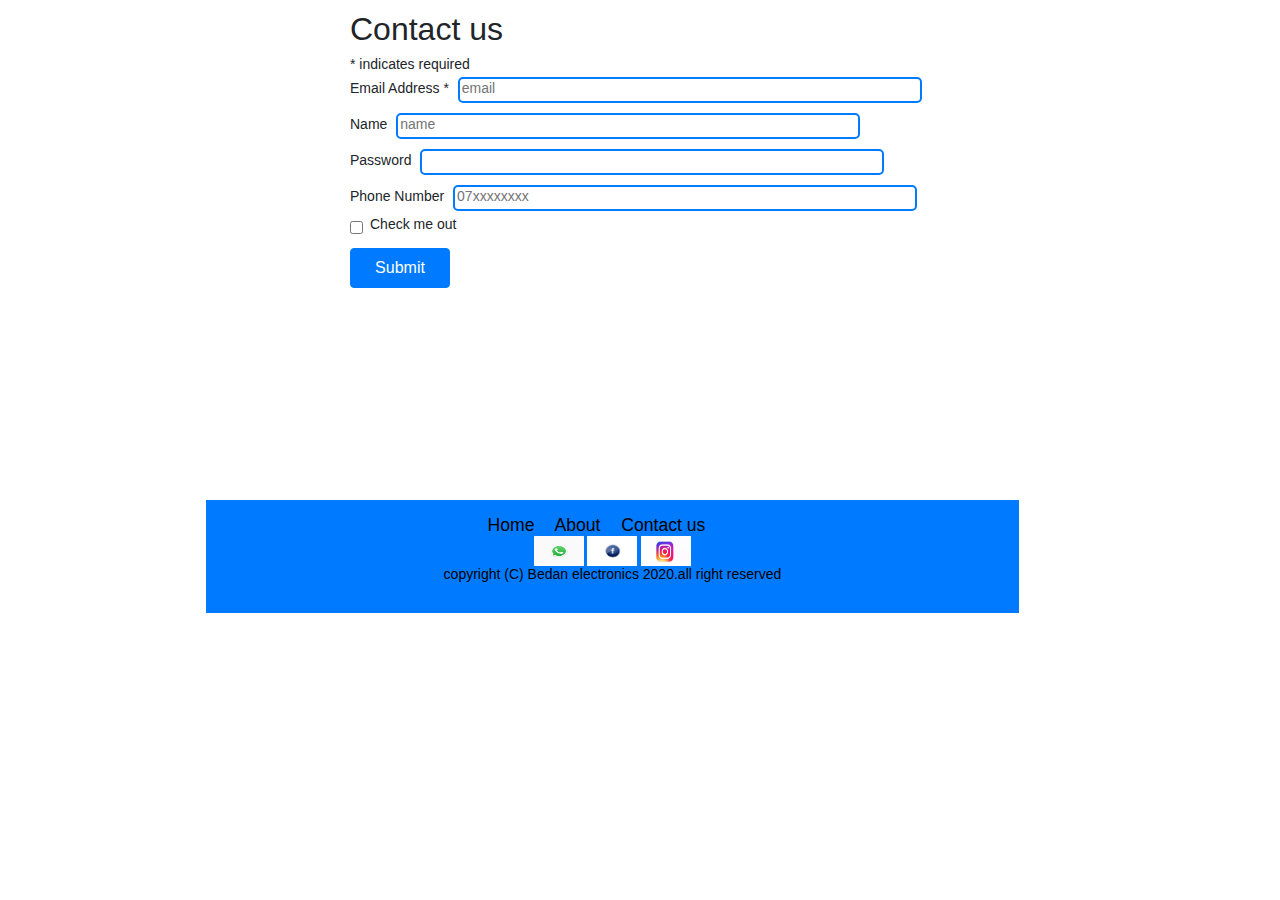
<file: index.html>
<!DOCTYPE html>
<html lang="en">
<head>
    <meta charset="UTF-8">
    <meta name="viewport" content="width=device-width, initial-scale=1.0">
    <title>BEDAN ELECTRONICS</title>
    <link rel="stylesheet" href="https://stackpath.bootstrapcdn.com/bootstrap/4.3.1/css/bootstrap.min.css">
<link rel="stylesheet" href="./css/styles.css">   
</head>
<body>
  
  <link href="//cdn-images.mailchimp.com/embedcode/classic-10_7.css" rel="stylesheet" type="text/css">
  <style type="text/css">
    #mc_embed_signup{background:#fff; clear:left; font:14px Helvetica,Arial,sans-serif; }
    /* Add your own Mailchimp form style overrides in your site stylesheet or in this style block.
       We recommend moving this block and the preceding CSS link to the HEAD of your HTML file. */
  </style>
  <div id="mc_embed_signup">
  <form action="https://gmail.us2.list-manage.com/subscribe/post?u=4aec4319415d32b118dcedd73&amp;id=d4a1c3fb08" method="post" id="mc-embedded-subscribe-form" name="mc-embedded-subscribe-form" class="validate" target="_blank" novalidate>
      <div id="mc_embed_signup_scroll">
    <h2>Contact us</h2>

  <div class="indicates-required"><span class="asterisk">*</span> indicates required</div>
  <div class="mc-field-group">

    <label for="mce-EMAIL">Email Address  <span class="asterisk">*</span>
  </label>
    <input type="email" value="" name="EMAIL" class="required email" id="mce-EMAIL" placeholder="email" required>
  </div>

  <div class="mc-field-group">
    <label for="mce-NAME">Name </label>
    <input type="name" value="" name="NAME" class="" id="mce-NAME" placeholder="name" required>
  </div>

  <div class="mc-field-group">
    <label for="mce-password">Password </label>
    <input type="password" value="" name="PASSWORD" class=""  id="exampleInputPassword1" required>
  </div>

  <div class="mc-field-group">
    <label for="mce-phone number">Phone Number </label>
    <input type="number" value="" name="PHONE NUMBER" class="" id="mce-PHONE NUMBER" placeholder="07xxxxxxxx" required>
  </div>
  
  <div class="form-group form-check">
    <input type="checkbox" class="form-check-input" id="exampleCheck1">
    <label class="form-check-label" for="exampleCheck1">Check me out</label>
  </div>

  <button type="submit" class="btn btn-primary">Submit</button>

  </form>
  </div>
  <script type='text/javascript' src='//s3.amazonaws.com/downloads.mailchimp.com/js/mc-validate.js'></script><script type='text/javascript'>(function($) {window.fnames = new Array(); window.ftypes = new Array();fnames[0]='EMAIL';ftypes[0]='email';fnames[1]='FNAME';ftypes[1]='text';fnames[2]='LNAME';ftypes[2]='text';fnames[3]='ADDRESS';ftypes[3]='address';fnames[4]='PHONE';ftypes[4]='phone';fnames[5]='BIRTHDAY';ftypes[5]='birthday';}(jQuery));var $mcj = jQuery.noConflict(true);</script>
  <!--End mc_embed_signup--> 
  
  <div class="foot">
    <footer class="section footer">
        <div class="footer-link">
        <a href="index.html" class="footer-link">Home</a>
        <a href="#" class="footer-link">About</a>
        <a href="#contact" class="footer-link">Contact us</a>
        
        </div>

        <div id="contact">
<img src="./images/WhatsApp_Logo_1.png" width="50px" height="30px"> 
<img src="./images/tiny-facebook-icon-12.jpg" width="50px" height="30px">
<img src="./images/instagram-logo.png" width="50px" height="30px">        
    </div>

        <p class="copyright">
          copyright (C) Bedan electronics <span id="date">2020</span>.all right reserved
        </p>
        </footer>
     
       <script src="./js/script.js"></script>
</body>
</html>
</file>
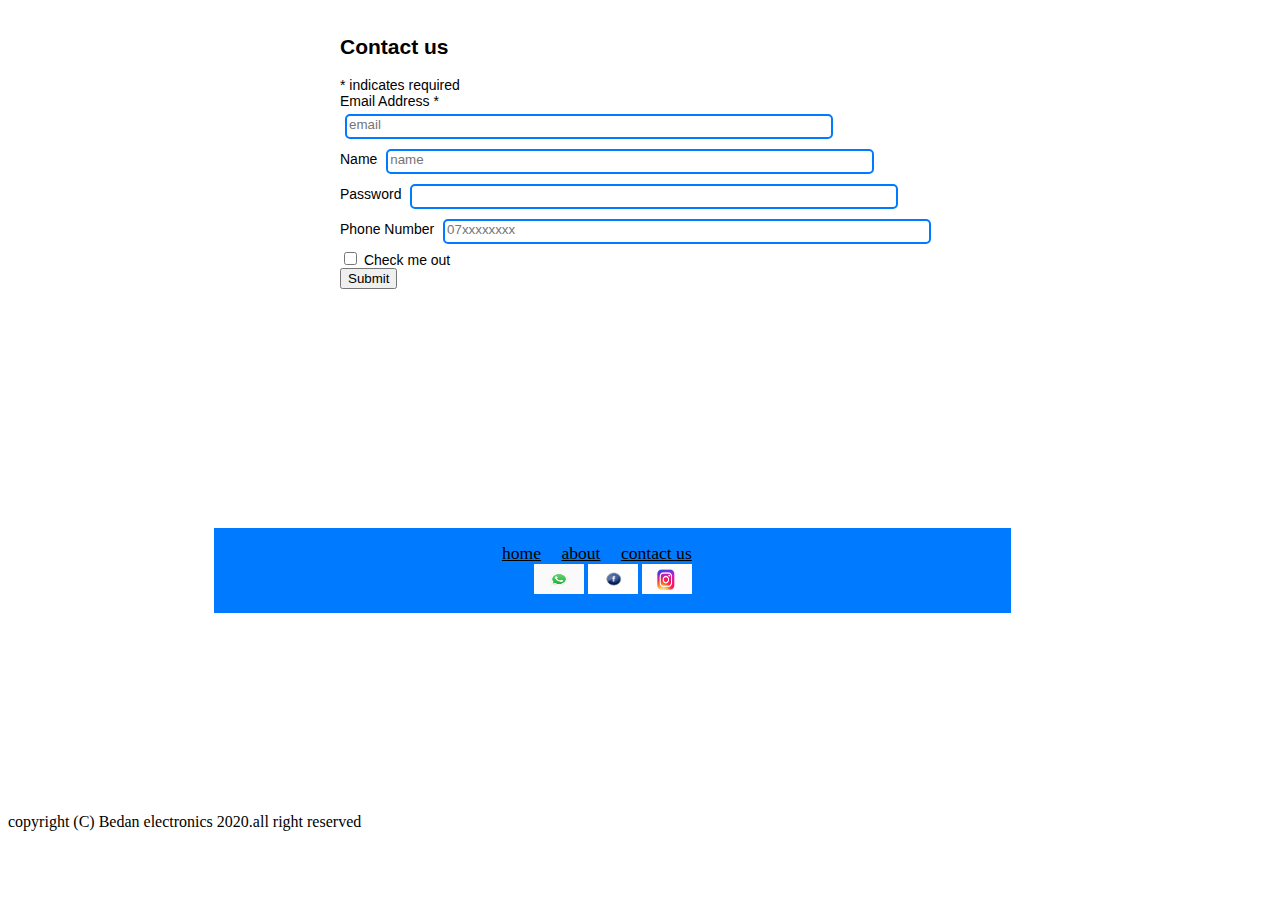
<file: contacts.html>
<!DOCTYPE html>
<html lang="en">
<head>
    <meta charset="UTF-8">
    <meta name="viewport" content="width=device-width, initial-scale=1.0">
    <title>BEDAN ELECTRONICS</title>
<link rel="stylesheet" href="./css/styles.css">
<link href="//cdn-images.mailchimp.com/embedcode/classic-10_7.css" rel="stylesheet" type="text/css">

</head>
<body>

<style type="text/css">
	#mc_embed_signup{background:#fff; clear:left; font:14px Helvetica,Arial,sans-serif; }
	/* Add your own Mailchimp form style overrides in your site stylesheet or in this style block.
	   We recommend moving this block and the preceding CSS link to the HEAD of your HTML file. */
</style>
<div id="mc_embed_signup">
<form action="https://gmail.us2.list-manage.com/subscribe/post?u=4aec4319415d32b118dcedd73&amp;id=d4a1c3fb08" method="post" id="mc-embedded-subscribe-form" name="mc-embedded-subscribe-form" class="validate" target="_blank" novalidate>
    <div id="mc_embed_signup_scroll">
	<h2>Contact us</h2>
  <div class="indicates-required"><span class="asterisk">*</span> indicates required</div>
  <div class="mc-field-group">

    <label for="mce-EMAIL">Email Address  <span class="asterisk">*</span>
  </label>
    <input type="email" value="" name="EMAIL" class="required email" id="mce-EMAIL" placeholder="email" required>
  </div>

  <div class="mc-field-group">
    <label for="mce-NAME">Name </label>
    <input type="name" value="" name="NAME" class="" id="mce-NAME" placeholder="name" required>
  </div>

  <div class="mc-field-group">
    <label for="mce-password">Password </label>
    <input type="password" value="" name="PASSWORD" class=""  id="exampleInputPassword1" required>
  </div>

  <div class="mc-field-group">
    <label for="mce-phone number">Phone Number </label>
    <input type="number" value="" name="PHONE NUMBER" class="" id="mce-PHONE NUMBER" placeholder="07xxxxxxxx" required>
  </div>
  
  <div class="form-group form-check">
    <input type="checkbox" class="form-check-input" id="exampleCheck1">
    <label class="form-check-label" for="exampleCheck1">Check me out</label>
  </div>



</div>	<div id="mce-responses" class="clear">
		<div class="response" id="mce-error-response" style="display:none"></div>
		<div class="response" id="mce-success-response" style="display:none"></div>
	</div>    <!-- real people should not fill this in and expect good things - do not remove this or risk form bot signups-->
    <div style="position: absolute; left: -5000px;" aria-hidden="true"><input type="text" name="b_4aec4319415d32b118dcedd73_d4a1c3fb08" tabindex="-1" value=""></div>
    <div class="clear"><input type="submit" value="Submit" name="submit" id="mc-embedded-subscribe" class="button"></div>
    </div>
</form>
</div>
<script type='text/javascript' src='//s3.amazonaws.com/downloads.mailchimp.com/js/mc-validate.js'></script><script type='text/javascript'>(function($) {window.fnames = new Array(); window.ftypes = new Array();fnames[0]='EMAIL';ftypes[0]='email';fnames[1]='FNAME';ftypes[1]='text';fnames[2]='LNAME';ftypes[2]='text';fnames[3]='ADDRESS';ftypes[3]='address';fnames[4]='PHONE';ftypes[4]='phone';fnames[5]='BIRTHDAY';ftypes[5]='birthday';}(jQuery));var $mcj = jQuery.noConflict(true);</script>
<!--End mc_embed_signup-->
  
   
  
<div class="foot">
  <footer class="section footer">
      <div class="footer-link">
      <a href="index.html" class="footer-link">home</a>
      <a href="#" class="footer-link">about</a>
      <a href="#contact" class="footer-link">contact us</a>
      
      </div>
      
      <div id="contact">
<img src="./images/WhatsApp_Logo_1.png" width="50px" height="30px">        
<img src="./images/tiny-facebook-icon-12.jpg" width="50px" height="30px">
<img src="./images/instagram-logo.png" width="50px" height="30px">        
  </div>
      </div>

      <p class="copyright">
        copyright (C) Bedan electronics <span id="date">2020</span>.all right reserved
      </p>
      </footer>
       <script src="./js/script.js"></script>
</body>
</html>
</file>
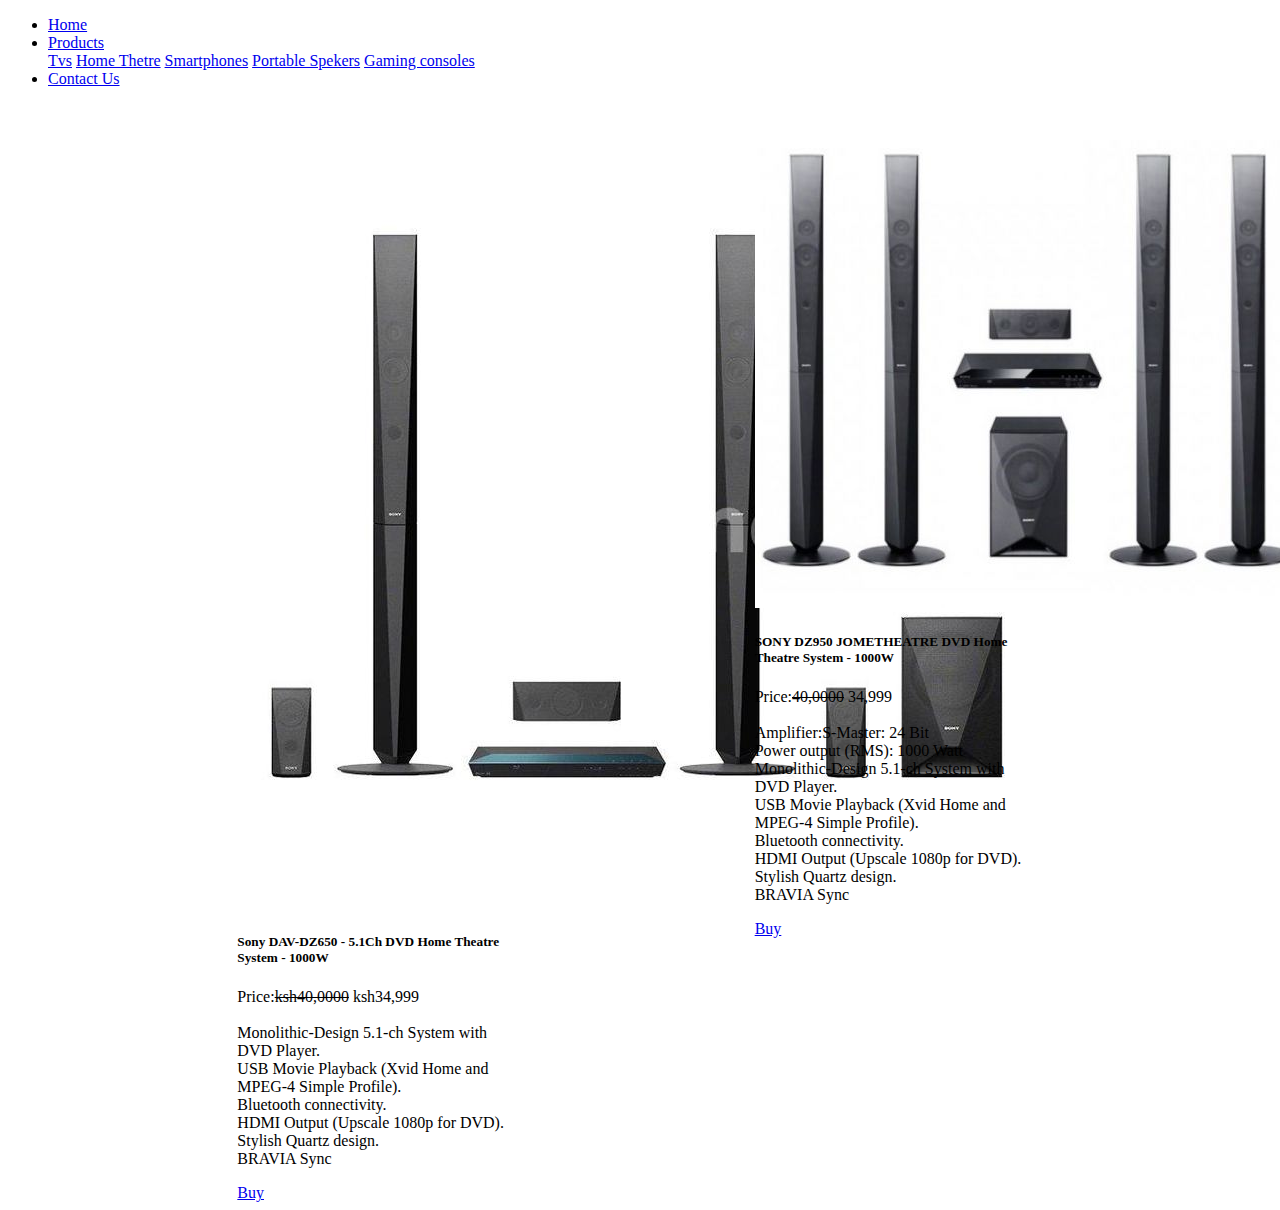
<file: html/hometheatre.html>
<!DOCTYPE html>
<html lang="en">
<head>
    <meta charset="UTF-8">
    <meta name="viewport" content="width=device-width, initial-scale=1.0">
    <link rel="stylesheet" href="https://cdn.jsdelivr.net/npm/bootstrap@4.5.3/dist/css/bootstrap.min.css" integrity="sha384-TX8t27EcRE3e/ihU7zmQxVncDAy5uIKz4rEkgIXeMed4M0jlfIDPvg6uqKI2xXr2" crossorigin="anonymous">
    <link rel="stylesheet" href="../css/index.css">
    <title>Home Theatres-Bedan Tronics</title>
</head>
<body>
    <ul class="nav nav-tabs">
        <li class="nav-item">
          <a class="nav-link active" href="../index.html">Home</a>
        </li>
        <li class="nav-item dropdown">
          <a class="nav-link dropdown-toggle" data-toggle="dropdown" href="#" role="button" aria-haspopup="true" aria-expanded="false">Products</a>
          <div class="dropdown-menu">
            <a class="dropdown-item" href="tvs.html">Tvs</a>
            <a class="dropdown-item" href="hometheatre.html">Home Thetre</a>
            <a class="dropdown-item" href="phones.html">Smartphones</a>
            <a class="dropdown-item" href="tablets.html">Portable Spekers</a>
            <a class="dropdown-item" href="console.html">Gaming consoles</a>
        </li>
        <li class="nav-item">
          <a class="nav-link" href="#">Contact Us</a>
      </ul>

    <div id="row1">
        
        <div class="card" style="width: 18rem;">
            <img src="../images/sonyhm.jpeg" class="card-img-top" alt="...">
            <div class="card-body">
              <h5 class="card-title">Sony DAV-DZ650 - 5.1Ch DVD Home Theatre System - 1000W</h5>
              <p class="card-text">
                Price:<del>ksh40,0000</del>
               ksh34,999<br><br>
                Monolithic-Design 5.1-ch System with DVD Player.<br>
                USB Movie Playback (Xvid Home and MPEG-4 Simple Profile).<br>
                Bluetooth connectivity.<br>
                HDMI Output (Upscale 1080p for DVD).<br>
                Stylish Quartz design.<br>
                BRAVIA Sync</p>
              <a href="#" class="btn btn-primary">Buy</a>
            </div>
          </div>


          <div class="card" style="width: 18rem;">
            <img src="../images/sonyhm2.jpeg" class="card-img-top" alt="...">
            <div class="card-body">
              <h5 class="card-title">SONY DZ950 JOMETHEATRE DVD Home Theatre System - 1000W</h5>
              <p class="card-text">
                Price:<del>40,0000</del>
               34,999<br><br>
               Amplifier:S-Master: 24 Bit<br>
                Power output (RMS): 1000 Watt
                Monolithic-Design 5.1-ch System with DVD Player.<br>
                USB Movie Playback (Xvid Home and MPEG-4 Simple Profile).<br>
                Bluetooth connectivity.<br>
                HDMI Output (Upscale 1080p for DVD).<br>
                Stylish Quartz design.<br>
                BRAVIA Sync</p>
              <a href="#" class="btn btn-primary">Buy</a>
            </div>
          </div>
        
    </div>

      <script src="https://code.jquery.com/jquery-3.5.1.slim.min.js" integrity="sha384-DfXdz2htPH0lsSSs5nCTpuj/zy4C+OGpamoFVy38MVBnE+IbbVYUew+OrCXaRkfj" crossorigin="anonymous"></script>
      <script src="https://cdn.jsdelivr.net/npm/bootstrap@4.5.3/dist/js/bootstrap.bundle.min.js" integrity="sha384-ho+j7jyWK8fNQe+A12Hb8AhRq26LrZ/JpcUGGOn+Y7RsweNrtN/tE3MoK7ZeZDyx" crossorigin="anonymous"></script>
  
  
</body>
</html>
</file>
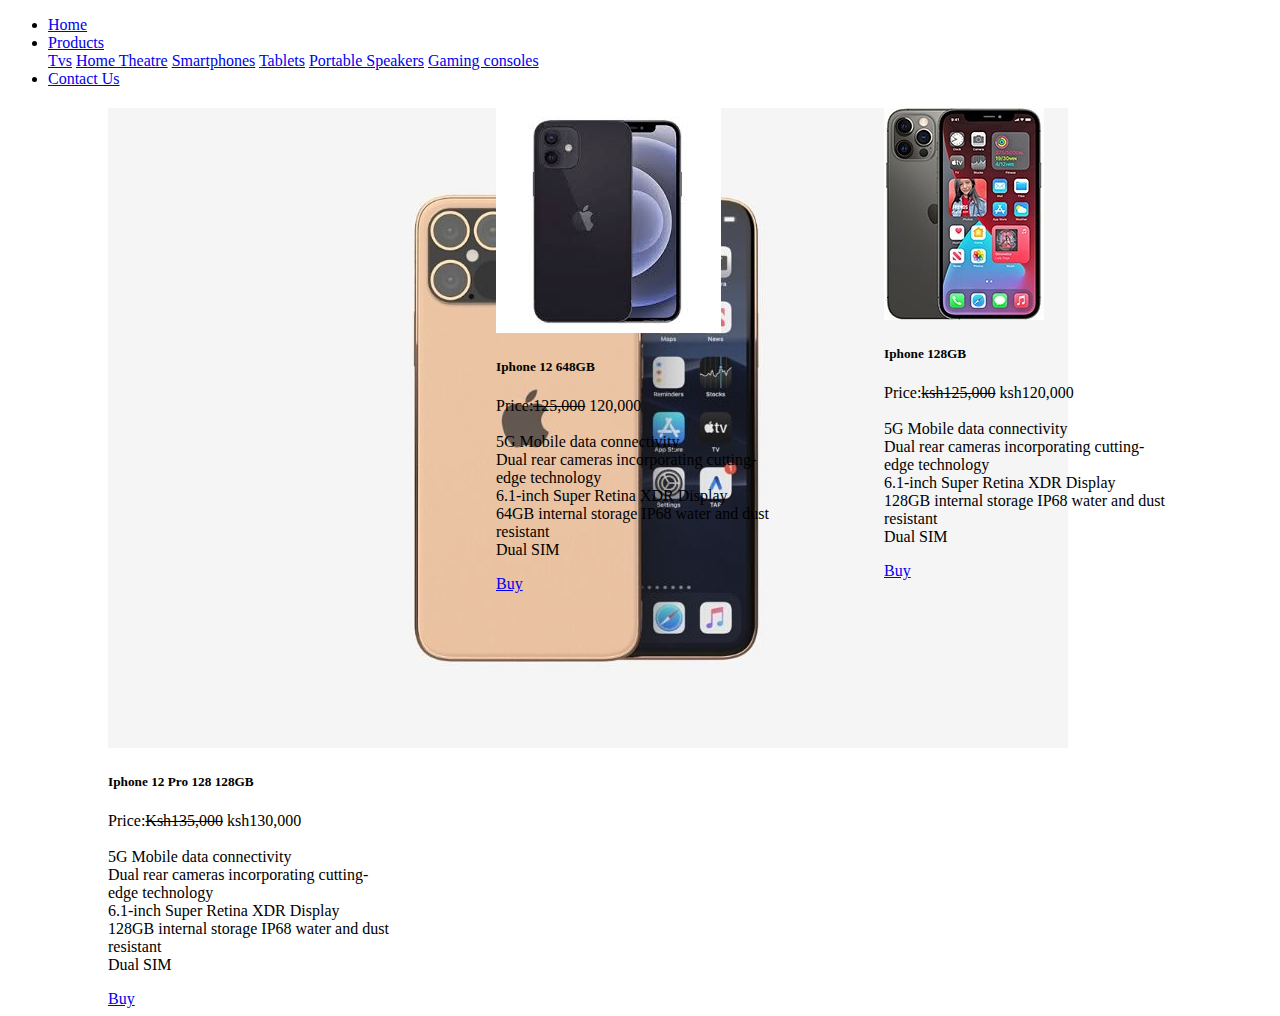
<file: html/phones.html>
<!DOCTYPE html>
<html lang="en">
<head>
    <meta charset="UTF-8">
    <meta name="viewport" content="width=device-width, initial-scale=1.0">
    <link rel="stylesheet" href="https://cdn.jsdelivr.net/npm/bootstrap@4.5.3/dist/css/bootstrap.min.css" integrity="sha384-TX8t27EcRE3e/ihU7zmQxVncDAy5uIKz4rEkgIXeMed4M0jlfIDPvg6uqKI2xXr2" crossorigin="anonymous">
    <link rel="stylesheet" href="../css/index.css">
    <title>Smartphone-Bedan Tronics</title>
</head>
<body>
    <ul class="nav nav-tabs">
        <li class="nav-item">
          <a class="nav-link active" href="../index.html">Home</a>
        </li>
        <li class="nav-item dropdown">
          <a class="nav-link dropdown-toggle" data-toggle="dropdown" href="#" role="button" aria-haspopup="true" aria-expanded="false">Products</a>
          <div class="dropdown-menu">
            <a class="dropdown-item" href="tvs.html">Tvs</a>
            <a class="dropdown-item" href="hometheatre.html">Home Theatre</a>
            <a class="dropdown-item" href="phones.html">Smartphones</a>
            <a class="dropdown-item" href="tablets.html">Tablets</a>
            <a class="dropdown-item" href="portable.html">Portable Speakers</a>
            <a class="dropdown-item" href="console.html">Gaming consoles</a>
        </li>
        <li class="nav-item">
          <a class="nav-link" href="#">Contact Us</a>
      </ul>

    <div id="row1">
        <div class="card" style="width: 18rem;">
            <img src="../images/iphone12.jpeg" class="card-img-top" alt="...">
            <div class="card-body">
              <h5 class="card-title">Iphone 12 Pro 128 128GB</h5>
              <p class="card-text">
                Price:<del>Ksh135,000</del>
                ksh130,000<br><br>
                5G Mobile data connectivity<br>
                Dual rear cameras incorporating cutting-edge technology<br>
                6.1-inch Super Retina XDR Display<br>
                128GB internal storage
                IP68 water and dust resistant<br>
                Dual SIM
                </p>
              <a href="#" class="btn btn-primary">Buy</a>
            </div>
          </div>

          <div class="card" style="width: 18rem;">
            <img src="../images/iphone12(64).jpeg" class="card-img-top" alt="...">
            <div class="card-body">
              <h5 class="card-title">Iphone 12 648GB</h5>
              <p class="card-text">
                Price:<del>125,000</del>
                120,000<br><br>
                5G Mobile data connectivity<br>
                Dual rear cameras incorporating cutting-edge technology<br>
                6.1-inch Super Retina XDR Display<br>
                64GB internal storage
                IP68 water and dust resistant<br>
                Dual SIM
                </p>
              <a href="#" class="btn btn-primary">Buy</a>
            </div>
          </div>
        
    
    


          <div class="card" style="width: 18rem;">
            <img src="../images/iphone12(256).jpeg" class="card-img-top" alt="..." width="">
            <div class="card-body">
              <h5 class="card-title">Iphone 128GB</h5>
              <p class="card-text">
                Price:<del>ksh125,000</del>
                ksh120,000<br><br>
                5G Mobile data connectivity<br>
                Dual rear cameras incorporating cutting-edge technology<br>
                6.1-inch Super Retina XDR Display<br>
                128GB internal storage
                IP68 water and dust resistant<br>
                Dual SIM
                </p>
              <a href="#" class="btn btn-primary">Buy</a>
            </div>
          </div>
    </div>

    </div>
      <script src="https://code.jquery.com/jquery-3.5.1.slim.min.js" integrity="sha384-DfXdz2htPH0lsSSs5nCTpuj/zy4C+OGpamoFVy38MVBnE+IbbVYUew+OrCXaRkfj" crossorigin="anonymous"></script>
      <script src="https://cdn.jsdelivr.net/npm/bootstrap@4.5.3/dist/js/bootstrap.bundle.min.js" integrity="sha384-ho+j7jyWK8fNQe+A12Hb8AhRq26LrZ/JpcUGGOn+Y7RsweNrtN/tE3MoK7ZeZDyx" crossorigin="anonymous"></script>
  
  
</body>
</html>
</file>
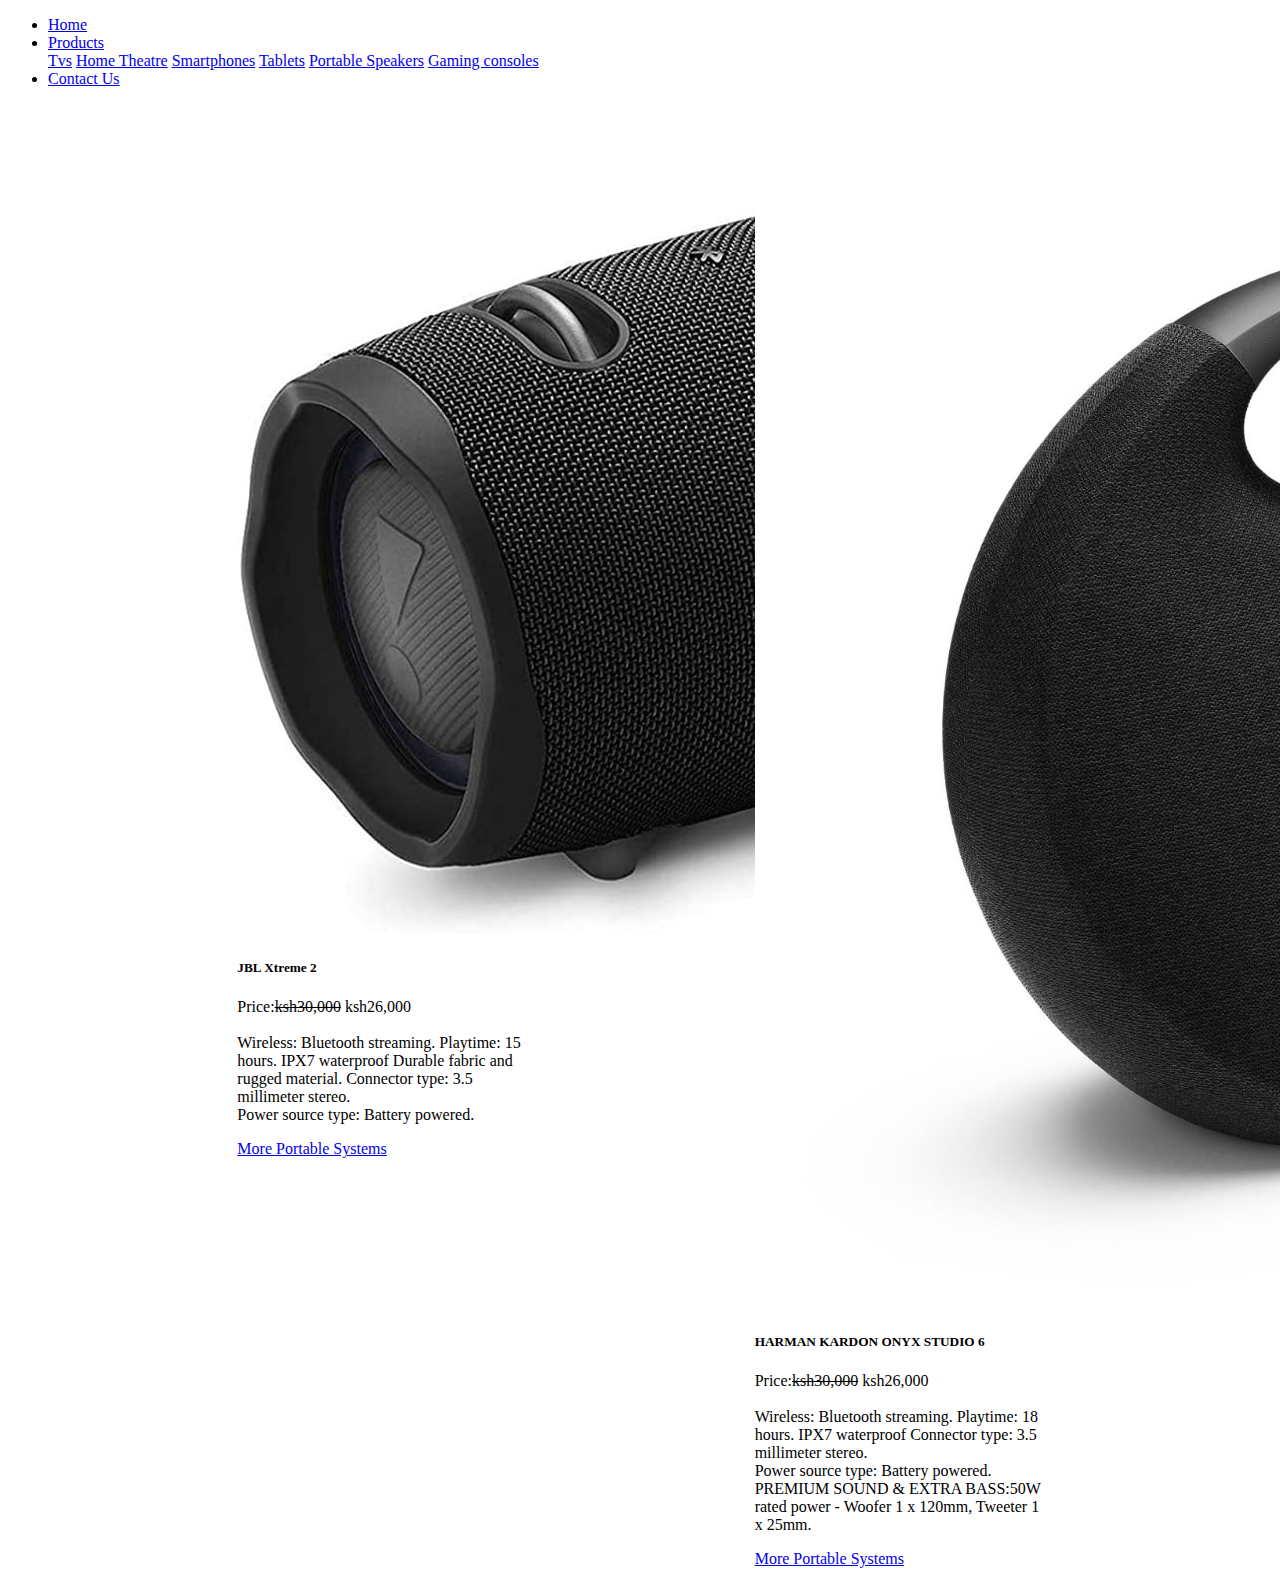
<file: html/portable.html>
<!DOCTYPE html>
<html lang="en">
<head>
    <meta charset="UTF-8">
    <meta name="viewport" content="width=device-width, initial-scale=1.0">
    <link rel="stylesheet" href="https://cdn.jsdelivr.net/npm/bootstrap@4.5.3/dist/css/bootstrap.min.css" integrity="sha384-TX8t27EcRE3e/ihU7zmQxVncDAy5uIKz4rEkgIXeMed4M0jlfIDPvg6uqKI2xXr2" crossorigin="anonymous">
    <link rel="stylesheet" href="../css/index.css">
    <title>Tvs-Bedan Tronics</title>
</head>
<body>
    <ul class="nav nav-tabs">
        <li class="nav-item">
          <a class="nav-link active" href="../index.html">Home</a>
        </li>
        <li class="nav-item dropdown">
          <a class="nav-link dropdown-toggle" data-toggle="dropdown" href="#" role="button" aria-haspopup="true" aria-expanded="false">Products</a>
          <div class="dropdown-menu">
            <a class="dropdown-item" href="tvs.html">Tvs</a>
            <a class="dropdown-item" href="hometheatre.html">Home Theatre</a>
            <a class="dropdown-item" href="phones.html">Smartphones</a>
            <a class="dropdown-item" href="tablets.html">Tablets</a>
            <a class="dropdown-item" href="portable.html">Portable Speakers</a>
            <a class="dropdown-item" href="console.html">Gaming consoles</a>
        </li>
        <li class="nav-item">
          <a class="nav-link" href="#">Contact Us</a>
      </ul>

    <div id="row1">
        
      <div class="card" style="width: 18rem;">
        <img src="../images/extreeme2.jpeg" class="card-img-top" alt="...">
        <div class="card-body">
          <h5 class="card-title">JBL Xtreme 2</h5>
          <p class="card-text"></p>
            Price:<del>ksh30,000</del>
            ksh26,000<br><br>
            Wireless: Bluetooth streaming.
            Playtime: 15 hours.
            IPX7 waterproof
            Durable fabric and rugged material.
            Connector type: 3.5 millimeter stereo.<br>
            Power source type: Battery powered.</p>
          <a href="#" class="btn btn-primary">More Portable Systems</a>
        </div>
      </div>
        

      <div class="card" style="width: 18rem;">
        <img src="../images/hangman6.jpeg" class="card-img-top" alt="...">
        <div class="card-body">
          <h5 class="card-title">HARMAN KARDON ONYX STUDIO 6</h5>
          <p class="card-text"></p>
            Price:<del>ksh30,000</del>
            ksh26,000<br><br>
            Wireless: Bluetooth streaming.
            Playtime: 18 hours.
            IPX7 waterproof
            Connector type: 3.5 millimeter stereo.<br>
            Power source type: Battery powered.<br>
            PREMIUM SOUND & EXTRA BASS:50W rated power - Woofer 1 x 120mm, Tweeter 1 x 25mm.
          </p>

          <a href="#" class="btn btn-primary">More Portable Systems</a>
        </div>
      </div>
    </div>

      <script src="https://code.jquery.com/jquery-3.5.1.slim.min.js" integrity="sha384-DfXdz2htPH0lsSSs5nCTpuj/zy4C+OGpamoFVy38MVBnE+IbbVYUew+OrCXaRkfj" crossorigin="anonymous"></script>
      <script src="https://cdn.jsdelivr.net/npm/bootstrap@4.5.3/dist/js/bootstrap.bundle.min.js" integrity="sha384-ho+j7jyWK8fNQe+A12Hb8AhRq26LrZ/JpcUGGOn+Y7RsweNrtN/tE3MoK7ZeZDyx" crossorigin="anonymous"></script>
  
  
</body>
</html>
</file>
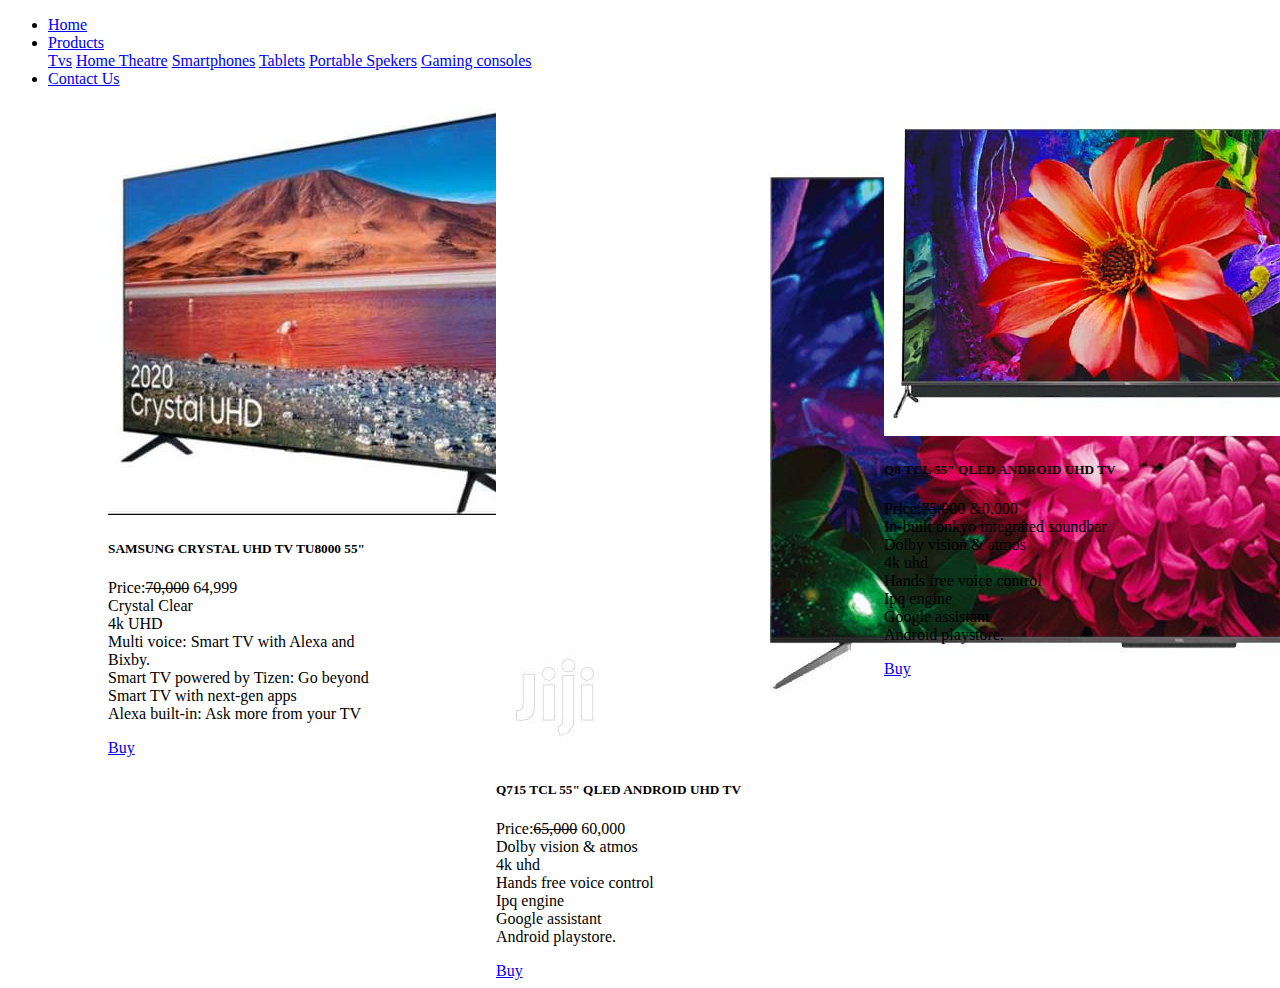
<file: html/tvs.html>
<!DOCTYPE html>
<html lang="en">
<head>
    <meta charset="UTF-8">
    <meta name="viewport" content="width=device-width, initial-scale=1.0">
    <link rel="stylesheet" href="https://cdn.jsdelivr.net/npm/bootstrap@4.5.3/dist/css/bootstrap.min.css" integrity="sha384-TX8t27EcRE3e/ihU7zmQxVncDAy5uIKz4rEkgIXeMed4M0jlfIDPvg6uqKI2xXr2" crossorigin="anonymous">
    <link rel="stylesheet" href="../css/index.css">
    <title>Tvs-Bedan Tronics</title>
</head>
<body>
    <ul class="nav nav-tabs">
        <li class="nav-item">
          <a class="nav-link active" href="../index.html">Home</a>
        </li>
        <li class="nav-item dropdown">
          <a class="nav-link dropdown-toggle" data-toggle="dropdown" href="#" role="button" aria-haspopup="true" aria-expanded="false">Products</a>
          <div class="dropdown-menu">
            <a class="dropdown-item" href="tvs.html">Tvs</a>
            <a class="dropdown-item" href="hometheatre.html">Home Theatre</a>
            <a class="dropdown-item" href="phones.html">Smartphones</a>
            <a class="dropdown-item" href="tablets.html">Tablets</a>
            <a class="dropdown-item" href="portable.html">Portable Spekers</a>
            <a class="dropdown-item" href="console.html">Gaming consoles</a>
            
        </li>
        <li class="nav-item">
          <a class="nav-link" href="#">Contact Us</a>
      </ul>

    <div id="row1">
        <div class="card" style="width: 18rem;">
            <img src="../images/samsung tv.jpeg" class="card-img-top" alt="...">
            <div class="card-body">
              <h5 class="card-title">SAMSUNG CRYSTAL UHD TV TU8000 55"</h5>
              <p class="card-text">
                Price:<del>70,000</del>
                64,999<br>
                Crystal Clear<br>
                4k UHD<br>
                Multi voice: Smart TV with Alexa and Bixby.<br>
                Smart TV powered by Tizen: Go beyond Smart TV with next-gen apps<br>
                Alexa built-in: Ask more from your TV</p>
              <a href="./html/tvs.html" class="btn btn-primary">Buy</a>
            </div>
          </div>

        <div class="card" style="width: 18rem;">
            <img src="../images/q7(1).jpeg" class="card-img-top" alt="...">
            <div class="card-body">
              <h5 class="card-title">Q715 TCL 55" QLED ANDROID UHD TV</h5>
              <p class="card-text">
                Price:<del>65,000</del>
                60,000<br>
                Dolby vision & atmos<br>
                4k uhd<br>
                Hands free voice control<br>
                Ipq engine<br>
                Google assistant<br>
                Android playstore.</p>
              <a href="./html/tvs.html" class="btn btn-primary">Buy</a>
        
          </div>
        </div>


        <div class="card" style="width: 18rem;">
            <img src="../images/tclq7.jpeg" class="card-img-top" alt="...">
            <div class="card-body">
              <h5 class="card-title">Q8 TCL 55" QLED ANDROID UHD TV</h5>
              <p class="card-text">
                Price:<del>75,000</del>
                &0,000<br>
                In-built onkyo integrated soundbar<br>
                Dolby vision & atmos<br>
                4k uhd<br>
                Hands free voice control<br>
                Ipq engine<br>
                Google assistant<br>
                Android playstore.</p>
              <a href="./html/tvs.html" class="btn btn-primary">Buy</a>
        
          </div>
        </div>
    </div>
    </div>
      <script src="https://code.jquery.com/jquery-3.5.1.slim.min.js" integrity="sha384-DfXdz2htPH0lsSSs5nCTpuj/zy4C+OGpamoFVy38MVBnE+IbbVYUew+OrCXaRkfj" crossorigin="anonymous"></script>
      <script src="https://cdn.jsdelivr.net/npm/bootstrap@4.5.3/dist/js/bootstrap.bundle.min.js" integrity="sha384-ho+j7jyWK8fNQe+A12Hb8AhRq26LrZ/JpcUGGOn+Y7RsweNrtN/tE3MoK7ZeZDyx" crossorigin="anonymous"></script>
  
  
</body>
</html>
</file>
<file: css/styles.css>
h1{
    color: black;
    font-size: 20px;
    font-family: 'Yesteryear', cursive, serif;
    text-align: center;
}
form{
    background-size: contain;
    border-radius: 20px;
    padding: 10px;
    height: 300px;
    width: 600px;
    margin: 0 auto;
}
input[type=name] {
    width: 80%;
    padding-bottom: 5px;
    margin: 5px;
    border: 2px solid black;
    border-radius: 5px;
    border-color: #007bff;
}
input[type=email] {
    width: 80%;
    padding-bottom: 5px;
    margin: 5px;
    border: 2px solid black;
    border-radius: 5px;
    border-color: #007bff;

}
input[type=password] {
    width: 80%;
    padding-bottom: 5px;
    margin: 5px;
    border: 2px solid black;
    border-radius: 5px;
    border-color: #007bff;

}
input[type=number] {
    width: 80%;
    padding-bottom: 5px;
    margin: 5px;
    border: 2px solid black;
    border-radius: 5px;
    border-color: #007bff;

}

button[type=submit] {
    width: 100px;
    height: 40px;
    text-align: center;
    cursor: pointer;
    background-color:#007bff;
    color: white;
}
button[type=submit]:hover{
    background-color: black;
}
.footer{
    background-color: #007bff;
    color: black;
    text-align: center;
    padding-left: 2rem;
    padding-right: 2rem;
    margin: 200px;
    padding: 15px;
   }
   .footer-links,.footer-icons{
    display: flex;
    justify-content: center;
    margin-bottom: 1.5rem;
    flex-wrap: wrap;
   }
   .footer-link{
    color: black;
    font-size: 1.1rem;
    margin-right: 1rem;
   }
   .footer-link:hover{
    color: white;
   }
   .footer-icon{
    font-size: 1.9rem;
    margin-right: 1rem;
    color: white;
    transition:var(--mainTransition) ;
   }
   
   .foot {
       margin-right: 4.8%;
       margin-left: 0.5%;
   }
</file>
<file: css/index.css>
body {
  background-color: white;
  font-size: 16px;
}
#nav {
  width: 800px;
  margin-left: 20%;
  margin-top: 20px;
}
h5 {
  display: absolute;
}
#row1,
#row2 {
  display: flex;
  justify-content: space-evenly;
  margin-top: 20px;
}

iframe {
  margin-left: 20px;
  margin-top: 20px;
}

@media only screen and (max-width: 400px) {
  body {
    font-size: 10px;
    width: 400px;
    
  }
  img{
    width: 40%;
  }
  iframe{
    width: 20%;
    height: 50%;
    width: 200px;

  }
  #nav{
    width: 380Px;
    margin: 0 auto;
  }
  h5{
    font-size: smaller;
    font-weight: bolder;
  }
}
</file>
